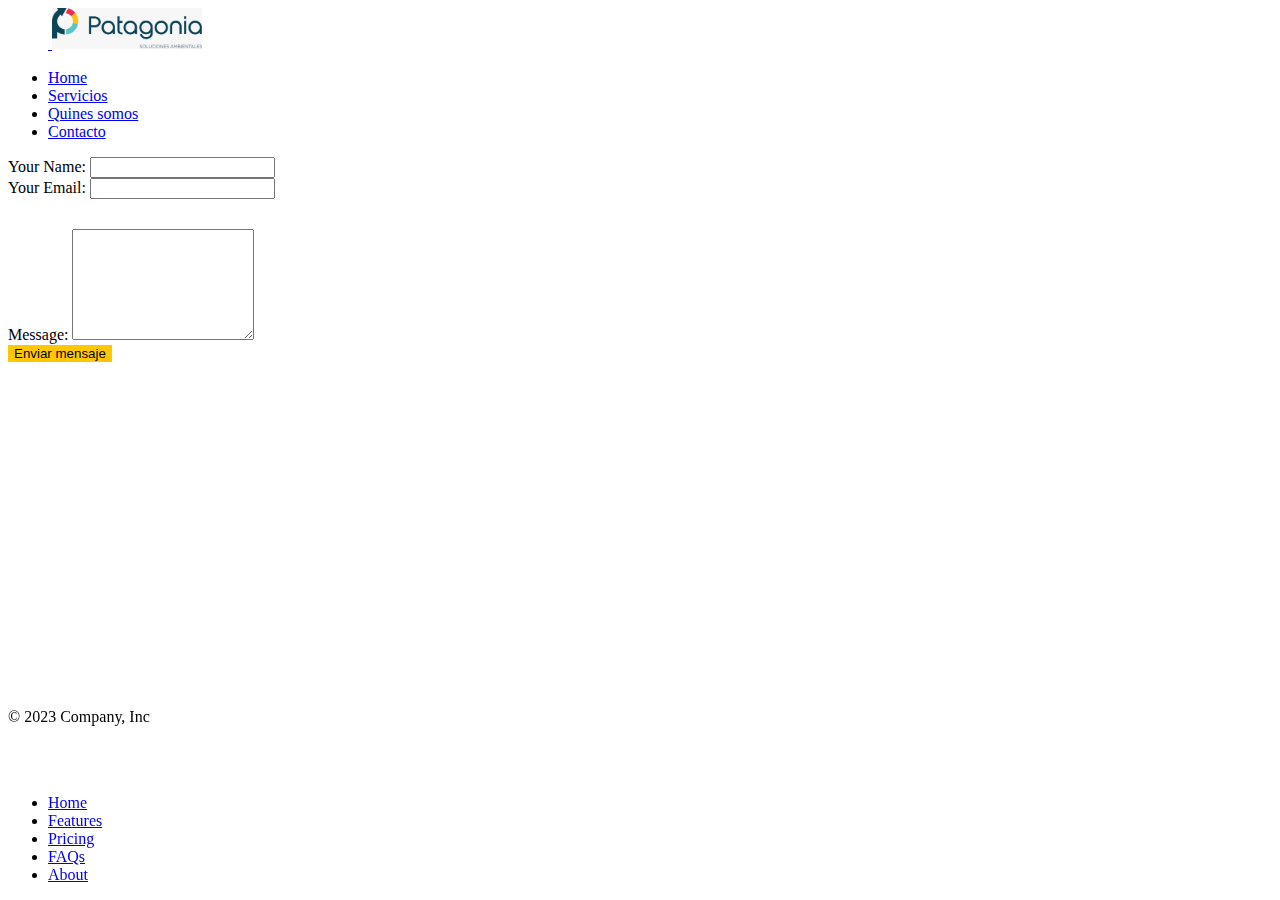
<file: contacto.html>
<!DOCTYPE html>
<html lang="en">

<head>
    <meta charset="UTF-8">
    <meta http-equiv="X-UA-Compatible" content="IE=edge">
    <meta name="viewport" content="width=device-width, initial-scale=1.0">
    <title>Patagonia - Soluciones ambientales</title>
    <link href="https://cdn.jsdelivr.net/npm/bootstrap@5.3.2/dist/css/bootstrap.min.css" rel="stylesheet"
        integrity="sha384-T3c6CoIi6uLrA9TneNEoa7RxnatzjcDSCmG1MXxSR1GAsXEV/Dwwykc2MPK8M2HN" crossorigin="anonymous">
    <script src="https://cdn.jsdelivr.net/npm/bootstrap@5.3.2/dist/js/bootstrap.bundle.min.js"
        integrity="sha384-C6RzsynM9kWDrMNeT87bh95OGNyZPhcTNXj1NW7RuBCsyN/o0jlpcV8Qyq46cDfL"
        crossorigin="anonymous"></script>
    <link rel="stylesheet" href="style.css">

</head>

<body>

    <div>
        <header class="d-flex flex-wrap justify-content-center py-3 mb-4 border-bottom">
            <a href="/"
                class="d-flex align-items-center mb-3 mb-md-0 me-md-auto link-body-emphasis text-decoration-none">
                <svg class="bi me-2" width="40" height="32">
                    <use xlink:href="#bootstrap"></use>
                </svg>
                <img src="img/logo-patagonia.jpeg" alt="" class="logo">
            </a>

            <ul class="nav nav-pills">
                <li class="nav-item"><a href="index.html" class="nav-link " aria-current="page">Home</a></li>
                <li class="nav-item"><a href="servicios.html" class="nav-link">Servicios</a></li>
                <li class="nav-item"><a href="quines_somos.html" class="nav-link">Quines somos</a></li>
                <li class="nav-item"><a href="contacto.html" class="nav-link active">Contacto</a></li>

            </ul>
        </header>
        <main class="container">
            <!-- <div class="row">
                <form name="contact" method="POST" data-netlify="true">
                    <div class="col">
                        <label for="exampleFormControlInput1" class="form-label">Email</label>
                        <input type="email" class="form-control" id="exampleFormControlInput1"
                            placeholder="name@example.com"></div>
                    <div class="col">
                        <label for="exampleFormControlInput1" class="form-label">Nombre</label>
                        <input type="text" class="form-control" id="exampleFormControlInput1"
                            placeholder="Nombre">
                    </div>
                    

                            


                <div class="mb-3 mensaje">
                    <label for="exampleFormControlTextarea1" class="form-label">Mensaje</label>
                    <textarea class="form-control" id="exampleFormControlTextarea1" rows="7"></textarea>
                </div>
                
                <div class="d-flex flex-row-reverse">
                    <button type="submit" class="btn btn-primary mb-3 enviar">Enviar mensaje</button>
                </div>
            </form>
            </div> -->


            <form name="contact" method="POST" data-netlify="true">
                <div class="row">
                <div class="col">
                  <label class="form-label">Your Name: <input type="text" name="name" class="form-control" /></label>
                </div>
                <div class="col">
                  <label class="form-label">Your Email: <input type="email" name="email" class="form-control"/></label>
                </div>
                
                <div class="mensaje">
                  <label class="form-label">Message: </label> <textarea name="message" class="form-control" rows="7"></textarea>
                </div>
                <div class="d-flex flex-row-reverse">
                  <button class="btn btn-primary mb-3 enviar" type="submit">Enviar mensaje</button>
                </div>
            </div> 
              </form>

        </main>



    </div>
    <footer class="d-flex flex-wrap justify-content-between align-items-center py-3 my-4 border-top footer">
        <p class="col-md-4 mb-0 text-body-secondary">© 2023 Company, Inc</p>

        <a href="/"
            class="col-md-2 d-flex align-items-center justify-content-center mb-3 mb-md-0 me-md-auto link-body-emphasis text-decoration-none">
            <svg class="bi me-2" width="40" height="32">
                <use xlink:href="#bootstrap"></use>
            </svg>
        </a>

        <ul class="nav col-md-6 justify-content-end">
            <li class="nav-item"><a href="#" class="nav-link px-2 text-body-secondary">Home</a></li>
            <li class="nav-item"><a href="#" class="nav-link px-2 text-body-secondary">Features</a></li>
            <li class="nav-item"><a href="#" class="nav-link px-2 text-body-secondary">Pricing</a></li>
            <li class="nav-item"><a href="#" class="nav-link px-2 text-body-secondary">FAQs</a></li>
            <li class="nav-item"><a href="#" class="nav-link px-2 text-body-secondary">About</a></li>
        </ul>
    </footer>

</body>

</html>
</file>
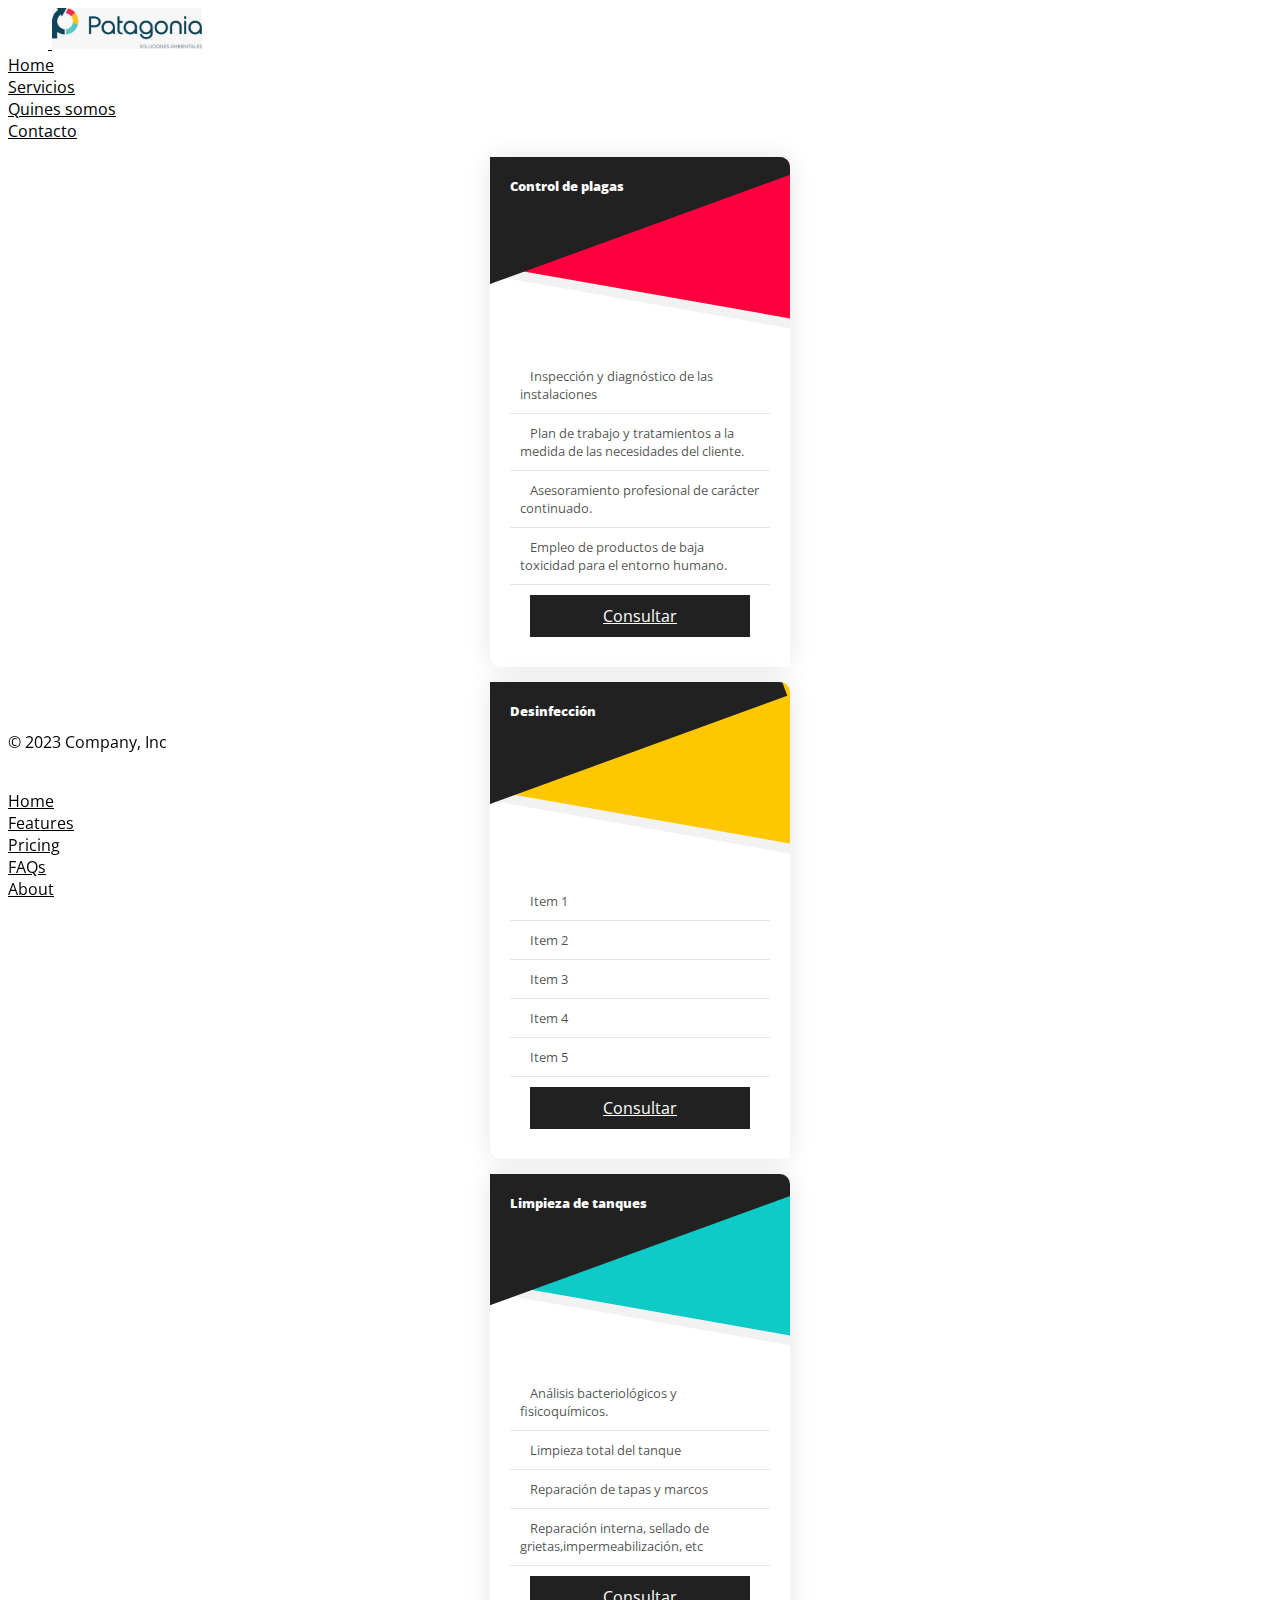
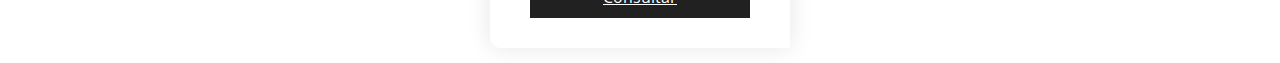
<file: servicios.html>
<!DOCTYPE html>
<html lang="en">

<head>
    <meta charset="UTF-8">
    <meta http-equiv="X-UA-Compatible" content="IE=edge">
    <meta name="viewport" content="width=device-width, initial-scale=1.0">
    <title>Patagonia - Soluciones ambientales - Servicios</title>
    <link href="https://cdn.jsdelivr.net/npm/bootstrap@5.3.2/dist/css/bootstrap.min.css" rel="stylesheet"
        integrity="sha384-T3c6CoIi6uLrA9TneNEoa7RxnatzjcDSCmG1MXxSR1GAsXEV/Dwwykc2MPK8M2HN" crossorigin="anonymous">
    <script src="https://cdn.jsdelivr.net/npm/bootstrap@5.3.2/dist/js/bootstrap.bundle.min.js"
        integrity="sha384-C6RzsynM9kWDrMNeT87bh95OGNyZPhcTNXj1NW7RuBCsyN/o0jlpcV8Qyq46cDfL"
        crossorigin="anonymous"></script>
    <link rel="stylesheet" href="style.css">
    <style>
        @charset "utf-8";
        /* CSS Document */
        @import url(http://fonts.googleapis.com/css?family=Open+Sans:300italic,500,400,300,800);
        @import url(http://fonts.googleapis.com/css?family=Ubuntu:300,400,700);
        @import url(http://fonts.googleapis.com/css?family=Roboto:100,300,400);

        body {
            overflow-x: hidden;
        }

        h1,
        h2,
        h3,
        h4,
        h5,
        h6,
        div,
        input,
        p,
        a {
            font-family: "Open Sans";
            margin: 0px;
        }

        h3 {
            font-size: 22px;
        }

        .container-fluid,
        .container {
            margin: auto;
            padding: 0px 15px;
            max-width: 1200px;
        }

        label {
            font-weight: 500;
        }

        .form-group {
            margin-bottom: 5px;
        }

        input,
        textarea,
        select,
        button {
            margin: 5px 0px;
            font-size: 13px !important;
            border-radius: 0px;
        }

        input[type="text"],
        input[type="password"],
        textarea,
        input[type="email"],
        select,
        textarea {
            width: 100%;
            border: 1px solid #dadada;
            padding: 5px 10px;
            height: 45px;
        }

        input[type="submit"],
        input[type="button"],
        input[type="reset"],
        button {
            border: none;
            font-size: 11px;
            border-radius: 3px;
            height: 45px;
            color: #fff;
        }

        .btn:hover,
        .btn:focus {
            cursor: pointer;
            color: #fff;
        }

        input[type="radio"] {
            margin: 0px;
            padding: 0px;
            height: auto;
        }

        .form-control {
            box-shadow: none !important;
            border-radius: 0px;
        }

        .form-control:focus {
            border: 1px solid #ccc;
        }

        .btn:focus {
            box-shadow: none !important;
        }

        textarea {
            width: 100%;
        }

        input[type="reset"] {
            margin-left: 10px;
        }

        textarea {
            min-height: 100px;
        }

        a {
            color: inherit;
        }

        a:hover,
        a:focus {
            text-decoration: none !important;
            color: inherit !important;
        }

        ul {
            margin: 0px;
            padding: 0px;
            list-style: none;
        }

        .relative {
            position: relative;
        }

        .absolute {
            position: absolute;
        }

        .fixed {
            position: fixed;
        }

        .pricing-table-container {
            padding: 50px 0px;
        }

        .description {
            padding: 15px 0px;
        }

        .description a {
            padding: 10px;
            font-size: 13px;
            display: block;
            font-weight: bold;
            border-bottom: 1px solid #ddd;
        }

        .description a.active {
            background-color: #fff;
            padding-left: 25px;
        }

        @charset "utf-8";

        /* DEMO 01 */
        .pricing-table-3 {
            background-color: #fff;
            margin: 15px auto;
            box-shadow: 0px 0px 25px rgba(0, 0, 0, 0.1);
            max-width: 300px;
            border-radius: 0px 10px 0px 10px;
            overflow: hidden;
            position: relative;
            min-height: 250px;
            transition: all ease-in-out 0.25s;
        }

        .pricing-table-3:hover {
            transform: scale(1.1, 1.1);
            cursor: pointer;
        }

        .pricing-table-3.basic .price {
            background-color: #ff003f;
            color: #fff;
        }

        .pricing-table-3.premium .price {
            background-color: #ffc700;
            color: #fff;
        }

        .pricing-table-3.business .price {
            background-color: #0fcbc8;
            color: #fff;
        }

        .pricing-table-3 .pricing-table-header {
            background-color: #212121;
            color: #fff;
            padding: 20px 0px 0px 20px;
            position: absolute;
            z-index: 5;
        }

        .pricing-table-3 .pricing-table-header p {
            font-size: 12px;
            opacity: 0.7;
        }

        .pricing-table-3 .pricing-table-header::before {
            content: "";
            position: absolute;
            left: -50px;
            right: -180px;
            height: 125px;
            top: -50px;
            background-color: #212121;
            z-index: -1;
            transform: rotate(-20deg);
        }

        .pricing-table-3 .price {
            position: absolute;
            top: 0px;
            text-align: right;
            padding: 110px 20px 0px 0px;
            right: 0px;
            left: 0px;
            font-size: 20px;
            z-index: 4;
        }

        .pricing-table-3 .price::before {
            content: "";
            position: absolute;
            left: 0px;
            right: 0px;
            height: 100px;
            bottom: -25px;
            background-color: inherit;
            transform: skewY(10deg);
            z-index: -1;
            box-shadow: 0px 5px 0px 5px rgba(0, 0, 0, 0.05);
        }

        .pricing-table-3 .pricing-body {
            padding: 20px;
            padding-top: 200px;
        }

        .pricing-table-3 .pricing-table-ul li {
            color: rgba(0, 0, 0, 0.7);
            font-size: 13px;
            padding: 10px;
            border-bottom: 1px solid rgba(0, 0, 0, 0.1);
        }

        .pricing-table-3 .pricing-table-ul .fa {
            margin-right: 10px;
        }

        .pricing-table-3.basic .pricing-table-ul .fa {
            color: #28b6f6;
        }

        .pricing-table-3.premium .pricing-table-ul .fa {
            color: #ff9f00;
        }

        .pricing-table-3.business .pricing-table-ul .fa {
            color: #c3185c;
        }

        .pricing-table-3 .view-more {
            margin: 10px 20px;
            display: block;
            text-align: center;
            background-color: #212121;
            padding: 10px 0px;
            color: #fff;
        }
    </style>
</head>

<body>
    <div>
        <header class="d-flex flex-wrap justify-content-center py-3 mb-4 border-bottom">
            <a href="/"
                class="d-flex align-items-center mb-3 mb-md-0 me-md-auto link-body-emphasis text-decoration-none">
                <svg class="bi me-2" width="40" height="32">
                    <use xlink:href="#bootstrap"></use>
                </svg>
                <img src="img/logo-patagonia.jpeg" alt="" class="logo">
            </a>

            <ul class="nav nav-pills">
                <li class="nav-item"><a href="index.html" class="nav-link " aria-current="page">Home</a></li>
                <li class="nav-item"><a href="servicios.html" class="nav-link active">Servicios</a></li>
                <li class="nav-item"><a href="quines_somos.html" class="nav-link">Quines somos</a></li>
                <li class="nav-item"><a href="contacto.html" class="nav-link">Contacto</a></li>

            </ul>
        </header>
        <main class="container">



            <div class="row">
                <div class="col-md-4 col-sm-6">
                    <div class="pricing-table-3 basic">
                        <div class="pricing-table-header">
                            <h5><strong>Control de plagas</strong></h5>
                        </div>
                        <div class="price"></div>
                        <div class="pricing-body">
                            <ul class="pricing-table-ul">
                                <li><i class="fa fa-send"></i> Inspección y diagnóstico de las instalaciones</li>
                                <li><i class="fa fa-cloud"></i> Plan de trabajo y tratamientos a la medida de
                                    las necesidades del cliente.</li>
                                <li><i class="fa fa-database"></i> Asesoramiento profesional de carácter continuado.
                                </li>
                                <li class="not-avail"><i class="fa fa-clock-o"></i> Empleo de productos de baja
                                    toxicidad para
                                    el entorno humano.</li>
                            </ul><a href="contacto.html" class="view-more">Consultar</a>
                        </div>
                    </div>
                </div>
                <div class="col-md-4 col-sm-6">
                    <div class="pricing-table-3 premium">
                        <div class="pricing-table-header">
                            <h5><strong>Desinfección</strong></h5>
                        </div>
                        <div class="price"></div>
                        <div class="pricing-body">
                            <ul class="pricing-table-ul">
                                <li><i class="fa fa-send"></i> Item 1</li>
                                <li><i class="fa fa-cloud"></i> Item 2</li>
                                <li><i class="fa fa-database"></i> Item 3</li>
                                <li class="not-avail"><i class="fa fa-clock-o"></i> Item 4</li>
                                <li class="not-avail"><i class="fa fa-envelope"></i> Item 5</li>
                            </ul><a href="contacto.html" class="view-more">Consultar</a>
                        </div>
                    </div>
                </div>
                <div class="col-md-4 col-sm-12">
                    <div class="pricing-table-3 business">
                        <div class="pricing-table-header">
                            <h5><strong>Limpieza de tanques</strong></h5>
                        </div>
                        <div class="price"></div>
                        <div class="pricing-body">
                            <ul class="pricing-table-ul">
                                <li><i class="fa fa-send"></i> Análisis bacteriológicos y fisicoquímicos.</li>
                                <li><i class="fa fa-cloud"></i> Limpieza total del tanque</li>
                                <li><i class="fa fa-database"></i> Reparación de tapas y marcos</li>
                                <li class="not-avail"><i class="fa fa-clock-o"></i> Reparación interna, sellado de
                                    grietas,impermeabilización, etc</li>
                            </ul><a href="contacto.html" class="view-more">Consultar</a>
                        </div>
                    </div>
                </div>
            </div>

        </main>



    </div>
    <footer class="d-flex flex-wrap justify-content-between align-items-center py-3 my-4 border-top footer">
        <p class="col-md-4 mb-0 text-body-secondary">© 2023 Company, Inc</p>

        <a href="/"
            class="col-md-4 d-flex align-items-center justify-content-center mb-3 mb-md-0 me-md-auto link-body-emphasis text-decoration-none">
            <svg class="bi me-2" width="40" height="32">
                <use xlink:href="#bootstrap"></use>
            </svg>
        </a>

        <ul class="nav col-md-4 justify-content-end">
            <li class="nav-item"><a href="#" class="nav-link px-2 text-body-secondary">Home</a></li>
            <li class="nav-item"><a href="#" class="nav-link px-2 text-body-secondary">Features</a></li>
            <li class="nav-item"><a href="#" class="nav-link px-2 text-body-secondary">Pricing</a></li>
            <li class="nav-item"><a href="#" class="nav-link px-2 text-body-secondary">FAQs</a></li>
            <li class="nav-item"><a href="#" class="nav-link px-2 text-body-secondary">About</a></li>
        </ul>
    </footer>
</body>

</html>
</file>
<file: style.css>
/* .beneficios {
    display: grid;
    grid-template-columns: repeat(3, 1fr);
} */

.beneficios {
    margin-top: 100px;
}

.logo {
    width: 150px;
}

.slider {
    width: 100%;
    height: 500px;
}

.footer {
    position: fixed;
    bottom: 0px;
    width: 100%;
}

.mensaje {
    margin-top: 30px;
}

.enviar {
    background-color: #ffc700;
    border:none;
    color: black
}

.enviar:hover {
    background-color: #d1a813;
    color: white;
}


.foto_quienes_somos {
    width: 400px;
}

.cita {
    width: 300px;
    
    background-color: #f1f1f1;
    position: relative;
    top: -100px;
    left: 200px;
    border-top: 4px solid #ffc700;
    border-radius: 5px;
    padding: 10px;
    text-align: center;
}


.somos_texto h1{
    font-weight: bold;

}

.somos_texto span {
    color: #ffc700;
    font-weight: bold;
}

.quienes_somos_cotenedor {
    margin-top: 200px;
}
</file>
